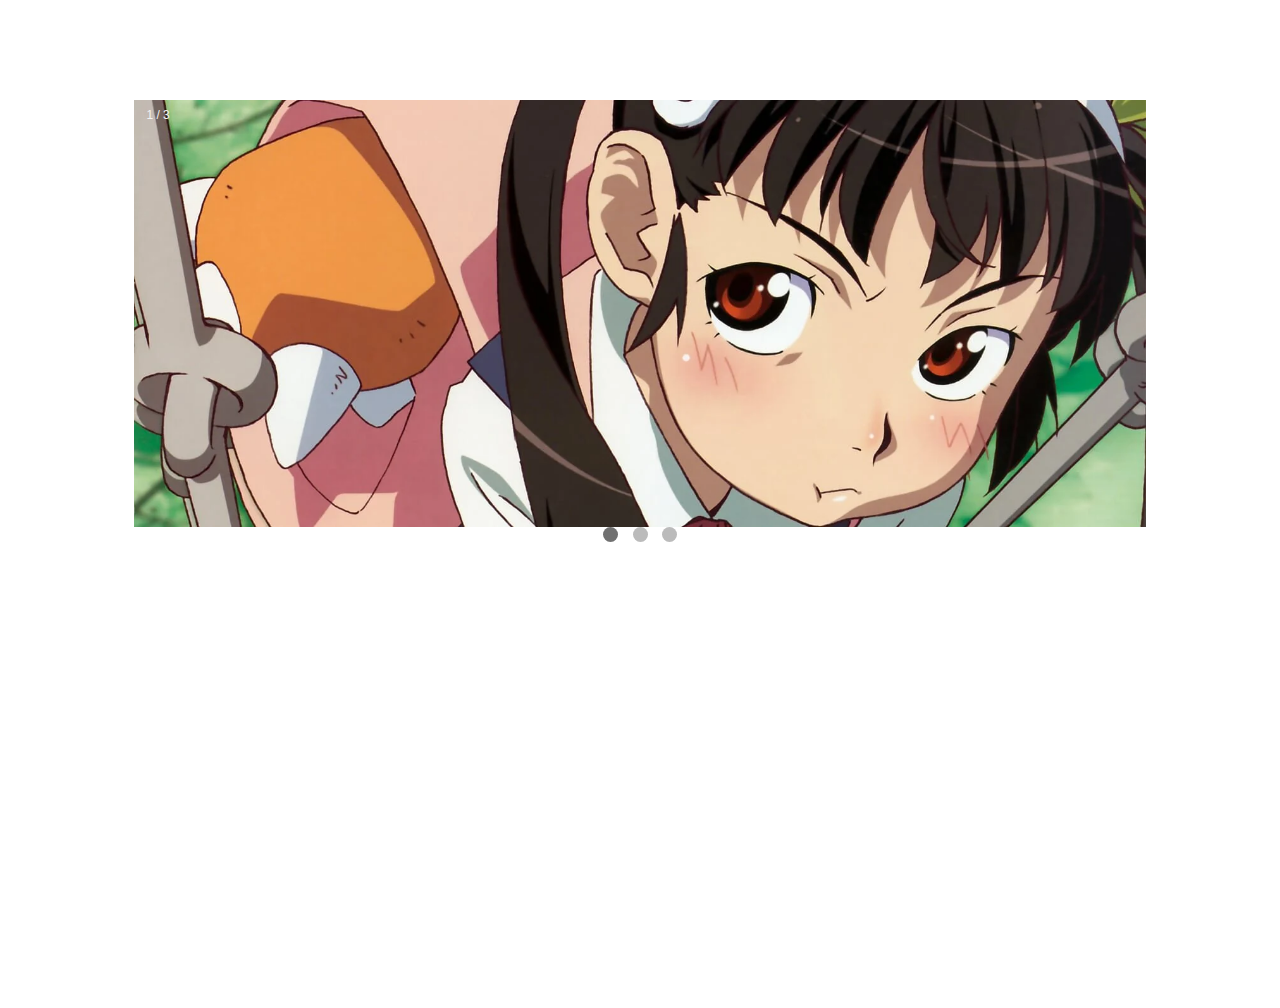
<file: autoslide.html>
<!DOCTYPE html>
<html>
<head>
<meta name="viewport" content="width=device-width, initial-scale=1">
<style>
* {box-sizing: border-box;}
body {font-family: Verdana, sans-serif;}
.mySlides {display: none;}
img {vertical-align: middle;}

/* Slideshow container */
.slideshow-container {
  width: 80%;
  height: 100vh;
  position: relative;
  margin: auto;
  margin-top: 100px; /* adjust this value to match the height of your fixed header */
}
/* Caption text */
.text {
  color: #f2f2f2;
  font-size: 15px;
  padding: 8px 12px;
  position: absolute;
  bottom: 8px;
  width: 100%;
  text-align: center;
}

/* Number text (1/3 etc) */
.numbertext {
  color: #f2f2f2;
  font-size: 12px;
  padding: 8px 12px;
  position: absolute;
  top: 0;
}

/* The dots/bullets/indicators */
.dot {
  height: 15px;
  width: 15px;
  margin: 0 5px;
  background-color: #bbb;
  border-radius: 50%;
  display: inline-block;
  transition: background-color 0.6s ease;
}

.active {
  background-color: #717171;
}

/* Fading animation */
.fade {
  animation-name: fade;
  animation-duration: 1.5s;
}

@keyframes fade {
  from {opacity: .4} 
  to {opacity: 1}
}

/* On smaller screens, decrease text size */
@media only screen and (max-width: 300px) {
  .text {font-size: 11px}
}
</style>
</head>
<body>

<div class="slideshow-container">

<div class="mySlides fade">
  <div class="numbertext">1 / 3</div>
  <img src="tt7dXAb7dpvodioWHeFnDTkorJoWLQk3z_rJf6_w9bs.webp" style="width:100%">
</div>

<div class="mySlides fade">
  <div class="numbertext">2 / 3</div>
  <img src="gQ8sy5m.png" style="width:100%">
</div>

<div class="mySlides fade">
  <div class="numbertext">3 / 3</div>
  <img src="anime-cover-pic.jpg" style="width:100%">
</div>

<div style="text-align:center">
  <span class="dot"></span> 
  <span class="dot"></span> 
  <span class="dot"></span> 
</div>

<script>
let slideIndex = 0;
showSlides();

function showSlides() {
  let i;
  let slides = document.getElementsByClassName("mySlides");
  let dots = document.getElementsByClassName("dot");
  for (i = 0; i < slides.length; i++) {
    slides[i].style.display = "none";  
  }
  slideIndex++;
  if (slideIndex > slides.length) {slideIndex = 1}    
  for (i = 0; i < dots.length; i++) {
    dots[i].className = dots[i].className.replace(" active", "");
  }
  slides[slideIndex-1].style.display = "block";  
  dots[slideIndex-1].className += " active";
  setTimeout(showSlides, 2000); // Change image every 2 seconds
}
</script>

</body>
</html>
</file>
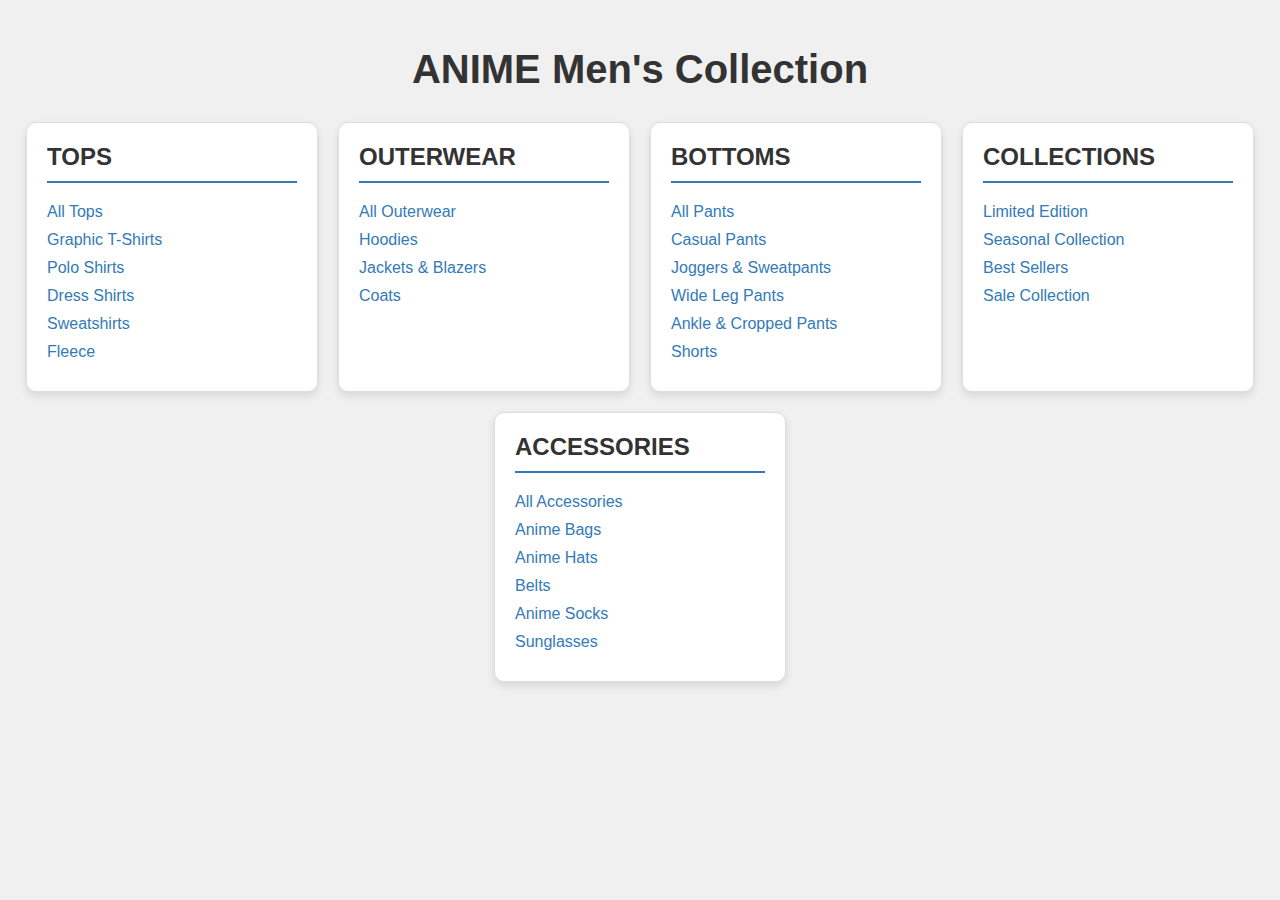
<file: men.html>
<!DOCTYPE html>
<html lang="en">
<head>
    <meta charset="UTF-8">
    <meta name="viewport" content="width=device-width, initial-scale=1.0">
    <title>Shentai Men's Collection</title>
    <style>

        h1 {
            text-align: center;
            font-family: 'Arial', sans-serif;
            font-size: 2.5rem;
            color: #333;
            margin-bottom: 30px;
        }

        body {
            font-family: 'Arial', sans-serif;
            background-color: #f0f0f0;
            margin: 0;
            padding: 20px;
        }

        .categories {
            display: flex;
            flex-wrap: wrap;
            justify-content: center;
            gap: 20px;
        }

        .category {
            width: 250px;
            background-color: white;
            padding: 20px;
            border: 1px solid #ddd;
            border-radius: 10px;
            box-shadow: 0 4px 8px rgba(0, 0, 0, 0.1);
            transition: transform 0.3s, box-shadow 0.3s;
        }

        .category:hover {
            transform: translateY(-10px);
            box-shadow: 0 8px 16px rgba(0, 0, 0, 0.2);
        }

        .category h2 {
            margin-top: 0;
            font-weight: bold;
            color: #333;
            font-size: 1.5rem;
            border-bottom: 2px solid #337ab7;
            padding-bottom: 10px;
            margin-bottom: 20px;
        }

        .category ul {
            list-style: none;
            padding: 0;
            margin: 0;
        }

        .category li {
            margin-bottom: 10px;
        }

        .category a {
            text-decoration: none;
            color: #337ab7;
            font-size: 1rem;
            transition: color 0.3s;
        }

        .category a:hover {
            color: #23527c;
            text-decoration: underline;
        }
        .category:hover {
            background-color: #f8f8f8;
        }

    </style>
</head>
<body>
    <header>
        <h1>ANIME Men's Collection</h1>
    </header>
    <section class="categories">
        <div class="category">
            <h2>TOPS</h2>
            <ul>
                <li><a href="#">All Tops</a></li>
                <li><a href="#">Graphic T-Shirts</a></li>
                <li><a href="#">Polo Shirts</a></li>
                <li><a href="#">Dress Shirts</a></li>
                <li><a href="#">Sweatshirts</a></li>
                <li><a href="#">Fleece</a></li>
            </ul>
        </div>
        <div class="category">
            <h2>OUTERWEAR</h2>
            <ul>
                <li><a href="#">All Outerwear</a></li>
                <li><a href="#">Hoodies</a></li>
                <li><a href="#">Jackets & Blazers</a></li>
                <li><a href="#">Coats</a></li>
            </ul>
        </div>
        <div class="category">
            <h2>BOTTOMS</h2>
            <ul>
                <li><a href="#">All Pants</a></li>
                <li><a href="#">Casual Pants</a></li>
                <li><a href="#">Joggers & Sweatpants</a></li>
                <li><a href="#">Wide Leg Pants</a></li>
                <li><a href="#">Ankle & Cropped Pants</a></li>
                <li><a href="#">Shorts</a></li>
            </ul>
        </div>
        <div class="category">
            <h2>COLLECTIONS</h2>
            <ul>
                <li><a href="#">Limited Edition</a></li>
                <li><a href="#">Seasonal Collection</a></li>
                <li><a href="#">Best Sellers</a></li>    
                <li><a href="#">Sale Collection</a></li>     
            </ul>
        </div>
        <div class="category">
            <h2>ACCESSORIES</h2>
            <ul>
                <li><a href="#">All Accessories</a></li>
                <li><a href="#">Anime Bags</a></li>
                <li><a href="#">Anime Hats</a></li>
                <li><a href="#">Belts</a></li>
                <li><a href="#">Anime Socks</a></li>
                <li><a href="#">Sunglasses</a></li>
            </ul>
        </div>
    </section>
</body>
</html>
</file>
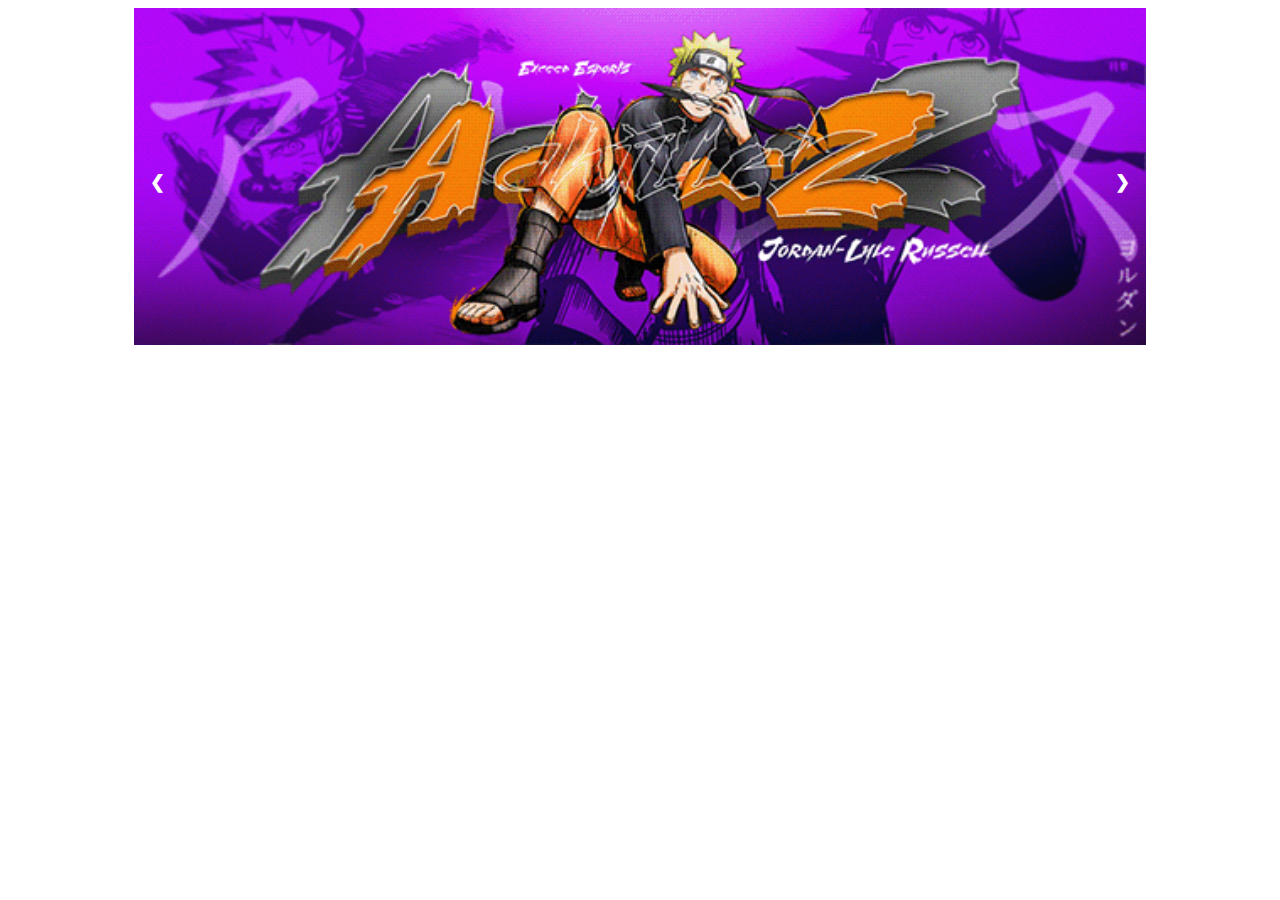
<file: slide.html>
<!DOCTYPE html>
<html>
<head>
<meta name="viewport" content="width=device-width, initial-scale=1">
<style>
* {box-sizing: border-box}
.mySlides1, .mySlides2 {display: none}
img {vertical-align: middle;}

/* Slideshow container */
.slideshow-container {
    width: 80%;
  position: relative;
  margin: auto;
}

/* Next & previous buttons */
.prev, .next {
  cursor: pointer;
  position: absolute;
  top: 50%;
  width: auto;
  padding: 16px;
  margin-top: -22px;
  color: white;
  font-weight: bold;
  font-size: 18px;
  transition: 0.6s ease;
  border-radius: 0 3px 3px 0;
  user-select: none;
}

/* Position the "next button" to the right */
.next {
  right: 0;
  border-radius: 3px 0 0 3px;
}

/* On hover, add a grey background color */
.prev:hover, .next:hover {
  background-color: #f1f1f1;
  color: black;
}
</style>
</head>
<body>

<div class="slideshow-container">
  <div class="mySlides1">
    <img src="9ac12e122227341.60d50d494c25a.png" style="width:100%">
  </div>

  <div class="mySlides1">
    <img src="anime-cover-pic.jpg" style="width:100%">
  </div>

  <div class="mySlides1">
    <img src="ANIME-1.webp" style="width:100%">
  </div>

  <a class="prev" onclick="plusSlides(-1, 0)">&#10094;</a>
  <a class="next" onclick="plusSlides(1, 0)">&#10095;</a>
</div>

<script>
let slideIndex = [1,1];
let slideId = ["mySlides1", "mySlides2"]
showSlides(1, 0);
showSlides(1, 1);

function plusSlides(n, no) {
  showSlides(slideIndex[no] += n, no);
}

function showSlides(n, no) {
  let i;
  let x = document.getElementsByClassName(slideId[no]);
  if (n > x.length) {slideIndex[no] = 1}    
  if (n < 1) {slideIndex[no] = x.length}
  for (i = 0; i < x.length; i++) {
     x[i].style.display = "none";  
  }
  x[slideIndex[no]-1].style.display = "block";  
}
</script>

</body>
</html>
</file>
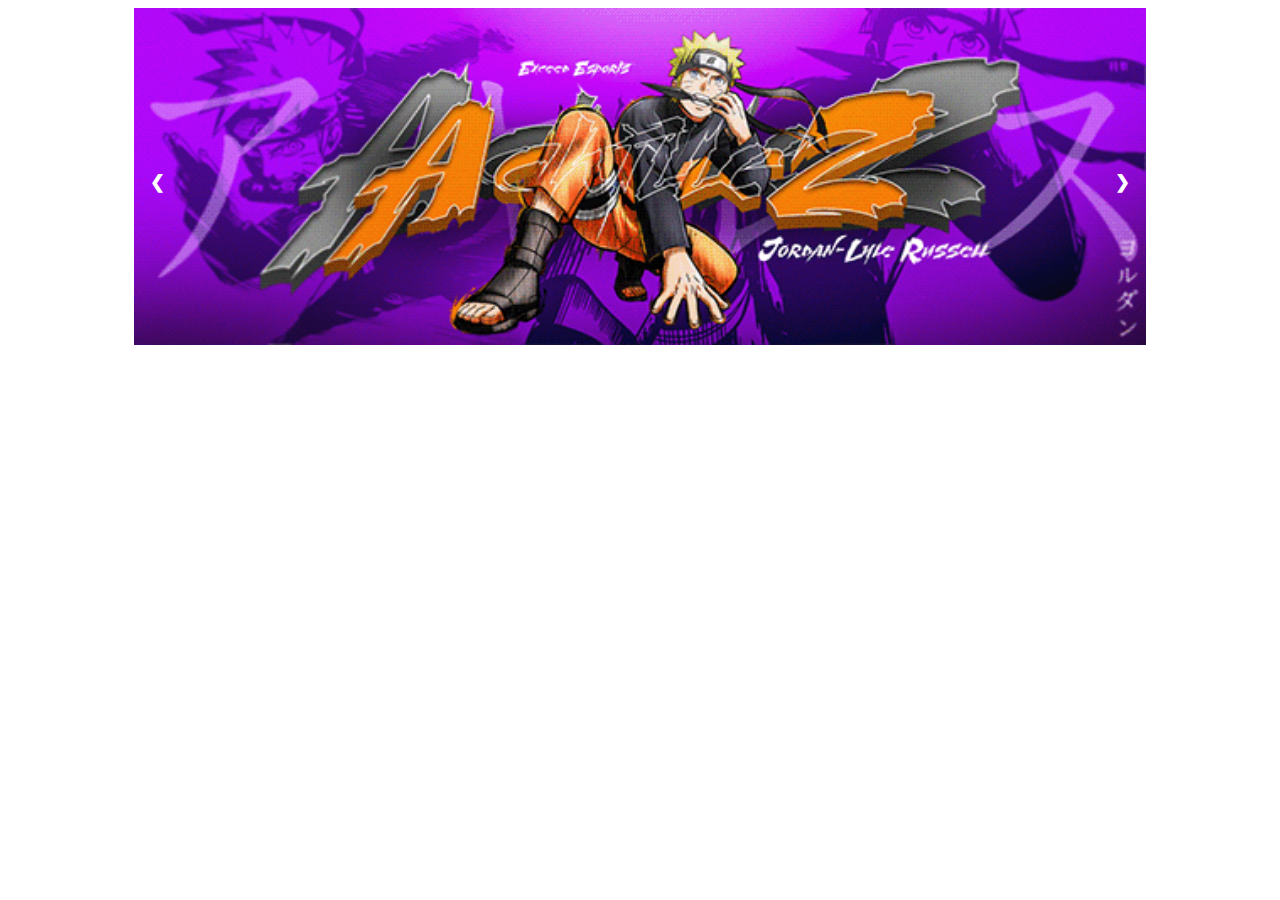
<file: Slide2.html>
<!DOCTYPE html>
<html>
<head>
<meta name="viewport" content="width=device-width, initial-scale=1">
<style>
* {box-sizing: border-box}
.mySlides1, .mySlides2 {display: none}
img {vertical-align: middle;}

/* Slideshow container */
.slideshow-container {
  width: 80%;
  position: relative;
  margin: auto;
}

/* Next & previous buttons */
.prev, .next {
  cursor: pointer;
  position: absolute;
  top: 50%;
  width: auto;
  padding: 16px;
  margin-top: -22px;
  color: white;
  font-weight: bold;
  font-size: 18px;
  transition: 0.6s ease;
  border-radius: 0 3px 3px 0;
  user-select: none;
}

/* Position the "next button" to the right */
.next {
  right: 0;
  border-radius: 3px 0 0 3px;
}

/* On hover, add a grey background color */
.prev:hover, .next:hover {
  background-color: #f1f1f1;
  color: black;
}
</style>
</head>
<body>

<div class="slideshow-container">
  <div class="mySlides1">
    <img src="9ac12e122227341.60d50d494c25a.png" style="width:100%">
  </div>

  <div class="mySlides1">
    <img src="anime-cover-pic.jpg" style="width:100%">
  </div>

  <div class="mySlides1">
    <img src="ANIME-1.webp" style="width:100%">
  </div>

  <a class="prev" onclick="plusSlides(-1, 0)">&#10094;</a>
  <a class="next" onclick="plusSlides(1, 0)">&#10095;</a>
</div>

<script>
let slideIndex = [1,1];
let slideId = ["mySlides1", "mySlides2"]
showSlides(1, 0);
showSlides(1, 1);

function plusSlides(n, no) {
  showSlides(slideIndex[no] += n, no);
}

function showSlides(n, no) {
  let i;
  let x = document.getElementsByClassName(slideId[no]);
  if (n > x.length) {slideIndex[no] = 1}    
  if (n < 1) {slideIndex[no] = x.length}
  for (i = 0; i < x.length; i++) {
     x[i].style.display = "none";  
  }
  x[slideIndex[no]-1].style.display = "block";  
}
</script>

</body>
</html>
</file>
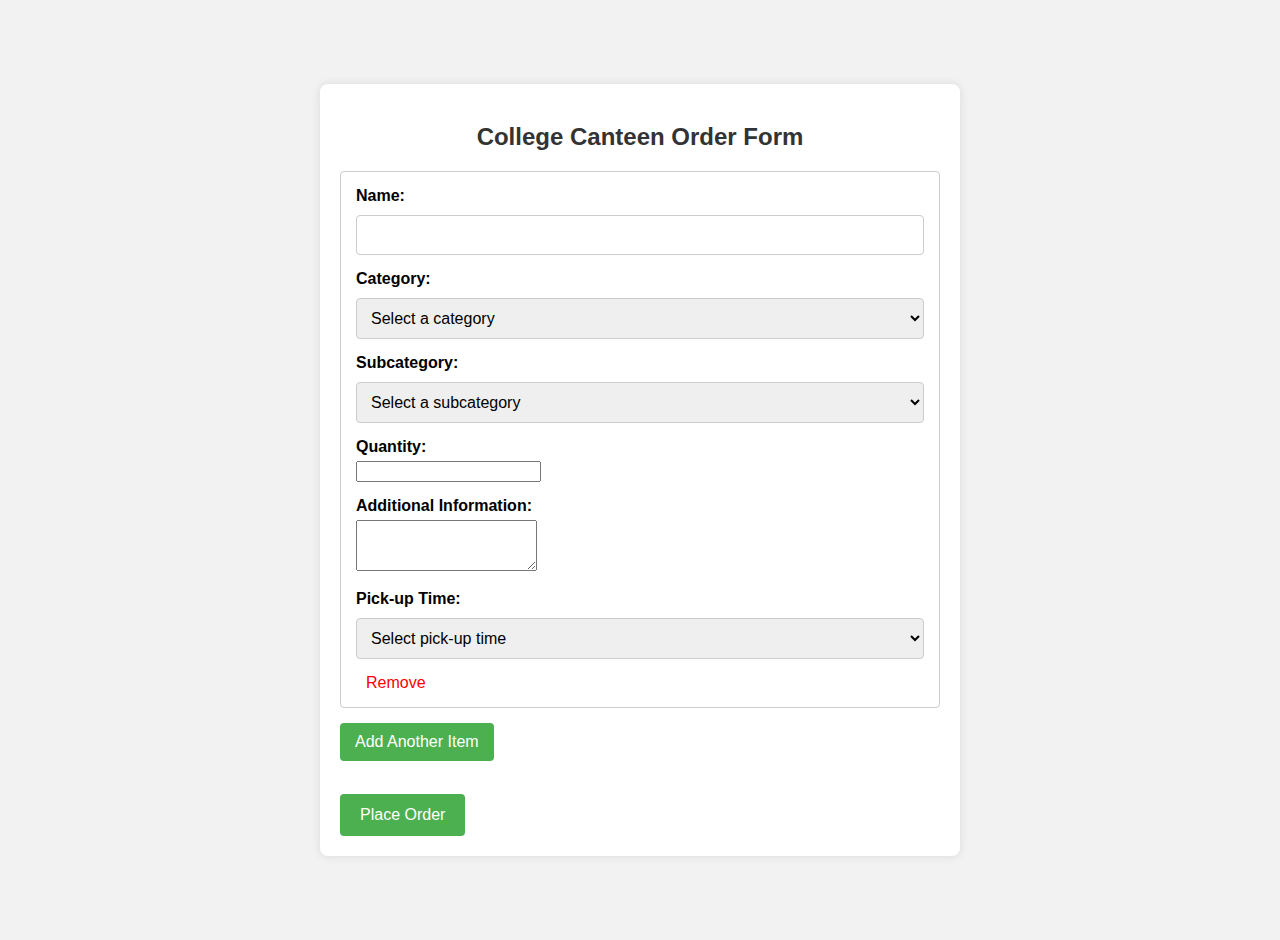
<file: Survey.html>
<!DOCTYPE html>
<html lang="en">
<head>
    <meta charset="UTF-8">
    <meta name="viewport" content="width=device-width, initial-scale=1.0">
    <title>College Canteen Order Form</title>
    <style>
        body {
            font-family: Arial, sans-serif;
            background-color: #f2f2f2;
            margin: 0;
            padding: 20px;
            display: flex;
            justify-content: center;
            align-items: center;
            min-height: 100vh;
        }
        .form-container {
            background-color: #fff;
            padding: 20px;
            border-radius: 8px;
            box-shadow: 0 0 10px rgba(0, 0, 0, 0.1);
            width: 100%;
            max-width: 600px;
        }
        .form-group {
            margin-bottom: 15px;
        }
        label {
            display: block;
            font-weight: bold;
            margin-bottom: 5px;
        }
        input[type="text"],
        select {
            width: 100%;
            padding: 10px;
            border: 1px solid #ccc;
            border-radius: 4px;
            box-sizing: border-box;
            font-size: 16px;
            margin-top: 5px;
        }
        select {
            width: 100%;
            padding: 10px;
            border: 1px solid #ccc;
            border-radius: 4px;
            box-sizing: border-box;
            font-size: 16px;
            margin-top: 5px;
        }
        .order-item {
            border: 1px solid #ccc;
            padding: 15px;
            margin-bottom: 15px;
            border-radius: 4px;
        }
        .remove-item {
            color: #f00;
            cursor: pointer;
            margin-left: 10px;
        }
        .add-item {
            background-color: #4CAF50;
            color: white;
            border: none;
            padding: 10px 15px;
            border-radius: 4px;
            cursor: pointer;
            font-size: 16px;
            margin-bottom: 15px;
        }
        .add-item:hover {
            background-color: #45a049;
        }
        input[type="submit"] {
            background-color: #4CAF50;
            color: white;
            padding: 12px 20px;
            border: none;
            border-radius: 4px;
            cursor: pointer;
            font-size: 16px;
            transition: background-color 0.3s ease;
        }
        input[type="submit"]:hover {
            background-color: #45a049;
        }
        h2 {
            text-align: center;
            margin-bottom: 20px;
            color: #333;
        }
    </style>
</head>
<body>
    <div class="form-container">
        <h2>College Canteen Order Form</h2>
        <form action="process_order.php" method="post" id="order-form">
            <div id="order-items">
                <div class="order-item">
                    <div class="form-group">
                        <label for="name">Name:</label>
                        <input type="text" id="name" name="name" required>
                    </div>
                    <div class="form-group">
                        <label for="category">Category:</label>
                        <select name="category[]" class="category" onchange="populateSubcategories(this)" required>
                            <option value="">Select a category</option>
                            <option value="1">Beverages</option>
                            <option value="2">Snacks</option>
                            <option value="3">Main Course</option>
                        </select>
                    </div>
                    <div class="form-group">
                        <label for="subcategory">Subcategory:</label>
                        <select name="subcategory[]" class="subcategory" required>
                            <option value="">Select a subcategory</option>
                        </select>
                    </div>
                    <div class="form-group">
                        <label for="quantity">Quantity:</label>
                        <input type="number" name="quantity[]" min="1" required>
                    </div>
                    <div class="form-group">
                        <label for="additional_info">Additional Information:</label>
                        <textarea name="additional_info[]" rows="3"></textarea>
                    </div>
                    <div class="form-group">
                        <label for="pickup_time">Pick-up Time:</label>
                        <select name="pickup_time[]" required>
                            <option value="">Select pick-up time</option>
                            <option value="10AM">10 AM</option>
                            <option value="12PM">12 PM</option>
                            <option value="2PM">2 PM</option>
                            <option value="4PM">4 PM</option>
                        </select>
                    </div>
                    <span class="remove-item" onclick="removeOrderItem(this)">Remove</span>
                </div>
            </div>
            <button type="button" class="add-item" onclick="addOrderItem()">Add Another Item</button>
            <br><br>
            <input type="submit" value="Place Order">
        </form>
    </div>

    <script>
        function populateSubcategories(selectElement) {
            var category = selectElement.value;
            var subcategoryDropdown = selectElement.parentElement.nextElementSibling.querySelector('.subcategory');
            subcategoryDropdown.innerHTML = '<option value="">Select a subcategory</option>';
            switch(category) {
                case '1':
                    subcategoryDropdown.innerHTML += `
                        <option value="1">Tea</option>
                        <option value="2">Coffee</option>
                        <option value="3">Milk</option>
                        <option value="4">Lassi</option>
                        <option value="5">Chaas</option>
                    `;
                    break;
                case '2':
                    subcategoryDropdown.innerHTML += `
                        <option value="6">Vada Pav</option>
                        <option value="7">Samosa Pav</option>
                        <option value="8">Misal Pav</option>
                        <option value="9">Samosa Usal</option>
                        <option value="10">Sandwich</option>
                    `;
                    break;
                case '3':
                    subcategoryDropdown.innerHTML += `
                        <option value="11">Chole Bhature</option>
                        <option value="12">Roti Sabzi</option>
                        <option value="13">Rice Plate</option>
                        <option value="14">Pulav</option>
                        <option value="15">Panner Bhurji</option>
                    `;
                    break;
                default:
                    subcategoryDropdown.innerHTML = '<option value="">Select a subcategory</option>';
            }
        }
        function addOrderItem() {
            var orderItemsDiv = document.getElementById('order-items');
            var orderItemDiv = document.createElement('div');
            orderItemDiv.className = 'order-item';
            orderItemDiv.innerHTML = `
                <div class="form-group">
                    <label for="name">Name:</label>
                    <input type="text" id="name" name="name" required>
                </div>
                <div class="form-group">
                    <label for="category">Category:</label>
                    <select name="category[]" class="category" onchange="populateSubcategories(this)" required>
                        <option value="">Select a category</option>
                        <option value="1">Beverages</option>
                        <option value="2">Snacks</option>
                        <option value="3">Main Course</option>
                    </select>
                </div>
                <div class="form-group">
                    <label for="subcategory">Subcategory:</label>
                    <select name="subcategory[]" class="subcategory" required>
                        <option value="">Select a subcategory</option>
                    </select>
                </div>
                <div class="form-group">
                    <label for="quantity">Quantity:</label>
                    <input type="number" name="quantity[]" min="1" required>
                </div>
                <div class="form-group">
                    <label for="additional_info">Additional Information:</label>
                    <textarea name="additional_info[]" rows="3"></textarea>
                </div>
                </div>
                <div class="form-group">
                    <label for="pickup_time">Pick-up Time:</label>
                    <select name="pickup_time[]" required>
                        <option value="">Select pick-up time</option>
                        <option value="10AM">10 AM</option>
                        <option value="12PM">12 PM</option>
                        <option value="2PM">2 PM</option>
                        <option value="4PM">4 PM</option>
                    </select>
                </div>
                <span class="remove-item" onclick="removeOrderItem(this)">Remove</span>
            `;
            orderItemsDiv.appendChild(orderItemDiv);
        }
        function removeOrderItem(item) {
            var orderItemDiv = item.parentElement;
            orderItemDiv.remove();
        }
    </script>
</body>
</html>
</file>
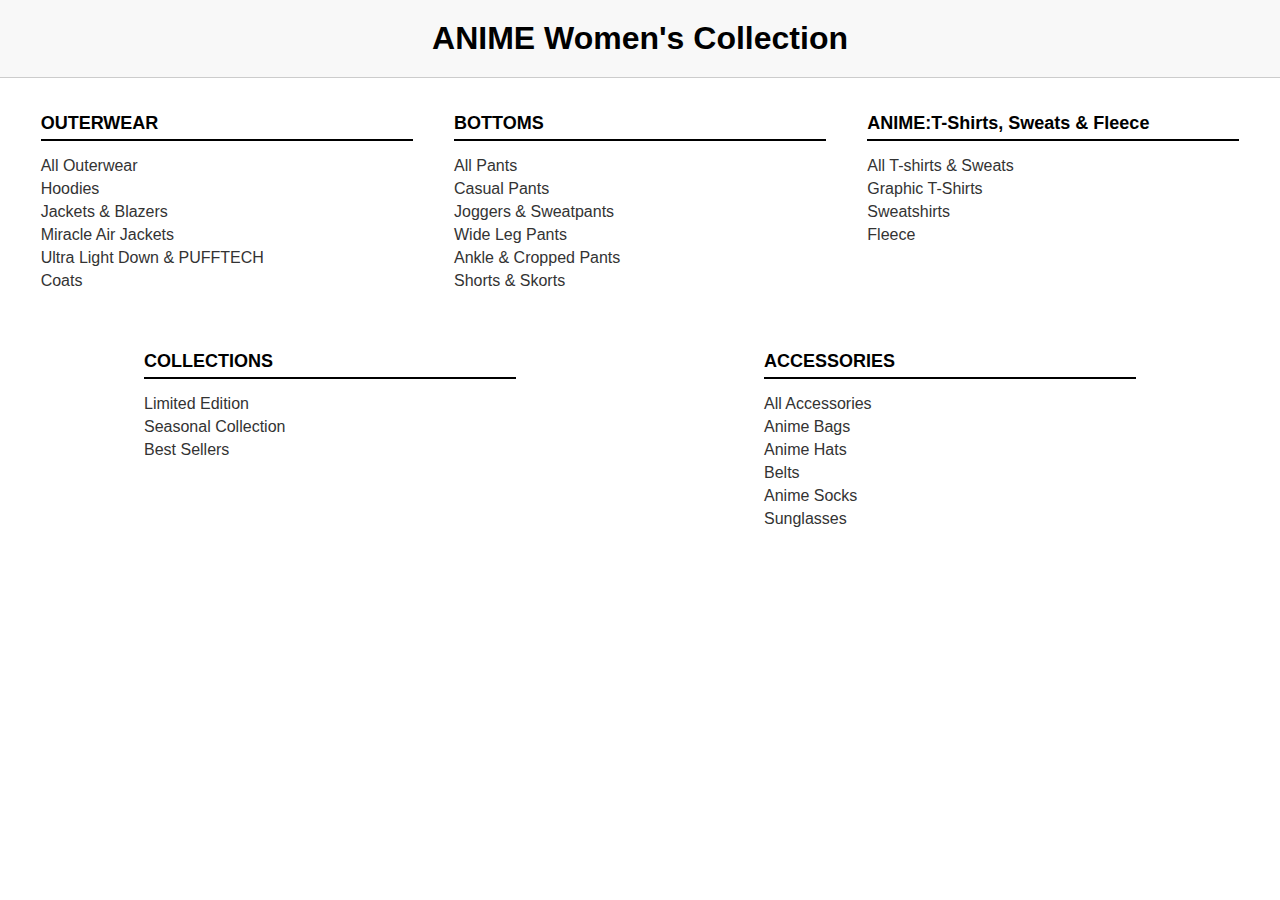
<file: women.html>
<!DOCTYPE html>
<html lang="en">
<head>
    <meta charset="UTF-8">
    <meta name="viewport" content="width=device-width, initial-scale=1.0">
    <title>Uniqlo Women's Collection</title>
    <style>
        body {
            font-family: Arial, sans-serif;
            margin: 0;
            padding: 0;
        }
        header {
            background-color: #f8f8f8;
            padding: 20px;
            text-align: center;
            border-bottom: 1px solid #ccc;
        }
        header h1 {
            margin: 0;
        }
        nav ul {
            list-style-type: none;
            padding: 0;
        }
        nav ul li {
            display: inline;
            margin: 0 15px;
        }
        nav ul li a {
            text-decoration: none;
            color: #000;
        }
        .categories {
            display: flex;
            flex-wrap: wrap;
            justify-content: space-around;
            padding: 20px;
        }
        .category {
            width: 30%;
            margin-bottom: 30px;
        }
        .category h2 {
            font-size: 18px;
            border-bottom: 2px solid #000;
            padding-bottom: 5px;
        }
        .category ul {
            list-style-type: none;
            padding: 0;
        }
        .category ul li {
            margin: 5px 0;
        }
        .category ul li a {
            text-decoration: none;
            color: #333;
            transition: color 0.3s ease;
        }
        .category ul li a:hover {
            color: #000;
        }
    </style>
</head>
<body>
    <header>
        <h1>ANIME Women's Collection</h1>
    </header>
    <section class="categories">
        <div class="category">
            <h2>OUTERWEAR</h2>
            <ul>
                <li><a href="#">All Outerwear</a></li>
                <li><a href="#">Hoodies</a></li>
                <li><a href="#">Jackets & Blazers</a></li>
                <li><a href="#">Miracle Air Jackets</a></li>
                <li><a href="#">Ultra Light Down & PUFFTECH</a></li>
                <li><a href="#">Coats</a></li>
            </ul>
        </div>
        <div class="category">
            <h2>BOTTOMS</h2>
            <ul>
                <li><a href="#">All Pants</a></li>
                <li><a href="#">Casual Pants</a></li>
                <li><a href="#">Joggers & Sweatpants</a></li>
                <li><a href="#">Wide Leg Pants</a></li>
                <li><a href="#">Ankle & Cropped Pants</a></li>
                <li><a href="#">Shorts & Skorts</a></li>
            </ul>
        </div>
        <div class="category">
            <h2>ANIME:T-Shirts, Sweats & Fleece</h2>
            <ul>
                <li><a href="#">All T-shirts & Sweats</a></li>
                <li><a href="#">Graphic T-Shirts</a></li>
                <li><a href="#">Sweatshirts</a></li>
                <li><a href="#">Fleece</a></li>
            </ul>
        </div>
        <div class="category">
            <h2>COLLECTIONS</h2>
            <ul>
                <li><a href="#">Limited Edition</a></li>
                <li><a href="#">Seasonal Collection</a></li>
                <li><a href="#">Best Sellers</a></li>         
            </ul>
        </div>
        <div class="category">
            <h2>ACCESSORIES</h2>
            <ul>
                <li><a href="#">All Accessories</a></li>
                <li><a href="#">Anime Bags</a></li>
                <li><a href="#">Anime Hats</a></li>
                <li><a href="#">Belts</a></li>
                <li><a href="#">Anime Socks</a></li>
                <li><a href="#">Sunglasses</a></li>
            </ul>
        </div>
    </section>
</body>
</html>
</file>
